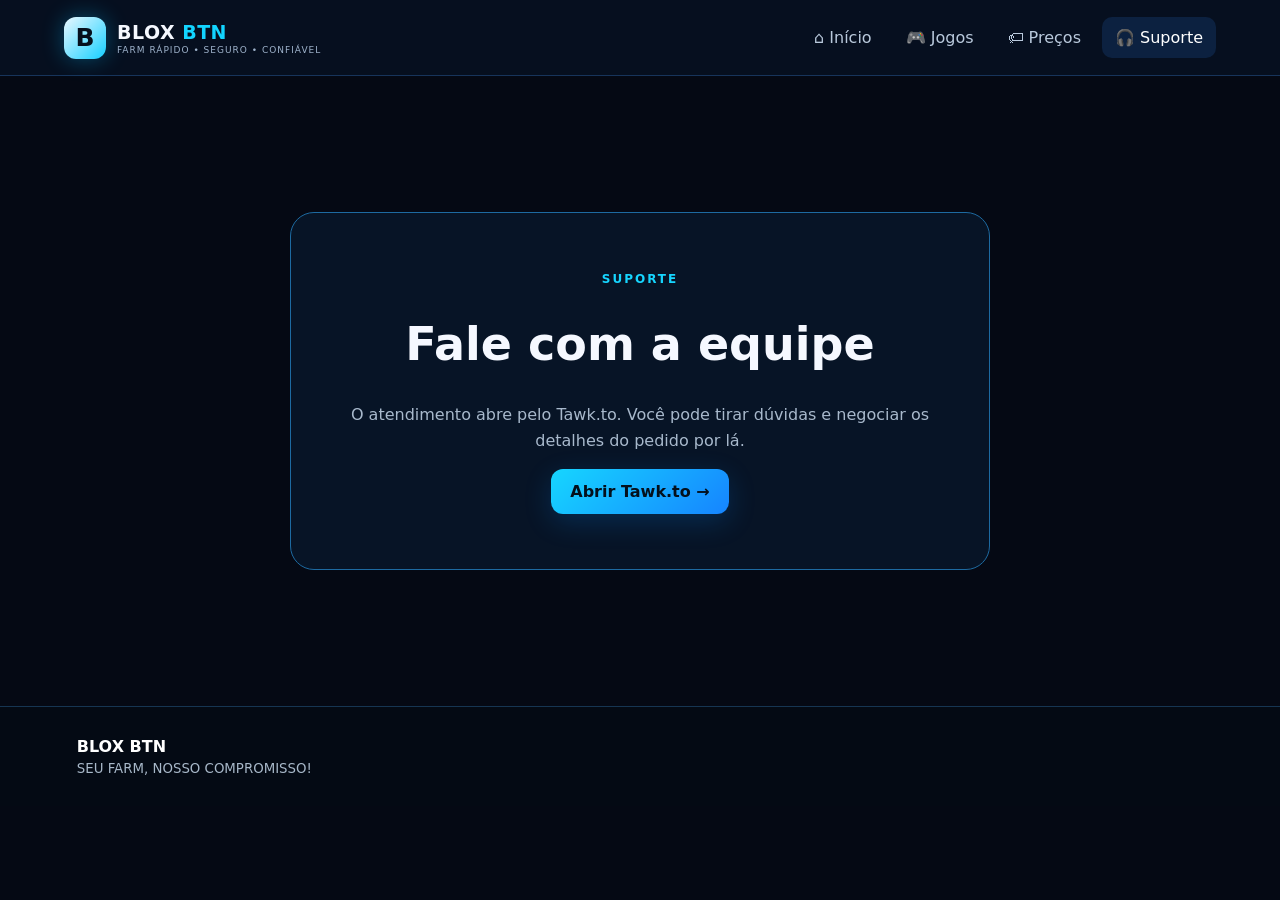
<file: suporte.html>
<!doctype html><html lang="pt-BR"><head><meta charset="utf-8"><meta name="viewport" content="width=device-width,initial-scale=1"><title>Suporte — Blox BTN</title><link rel="stylesheet" href="style.css"></head><body onload="setTimeout(openSupport,500)"><header class="topbar"><a class="brand" href="index.html"><span class="brand-box">B</span><span><strong>BLOX <em>BTN</em></strong><small>FARM RÁPIDO • SEGURO • CONFIÁVEL</small></span></a><nav><a href="index.html">⌂ Início</a><a href="jogos.html">🎮 Jogos</a><a href="jogos.html">🏷 Preços</a><button class="active" onclick="openSupport()">🎧 Suporte</button></nav><button class="menu" onclick="toggleMenu()">☰</button></header><main class="support-page"><div class="support-box"><span class="eyebrow">SUPORTE</span><h1>Fale com a equipe</h1><p>O atendimento abre pelo Tawk.to. Você pode tirar dúvidas e negociar os detalhes do pedido por lá.</p><button class="btn primary" onclick="openSupport()">Abrir Tawk.to →</button></div></main><footer><div><strong>BLOX BTN</strong><small>SEU FARM, NOSSO COMPROMISSO!</small></div></footer><script src="script.js"></script></body></html>
</file>
<file: style.css>
*{box-sizing:border-box}html{scroll-behavior:smooth}body{margin:0;background:#050914;color:#f5f8ff;font-family:Inter,system-ui,-apple-system,Segoe UI,sans-serif}a{text-decoration:none;color:inherit}button{font:inherit;border:0;color:inherit;cursor:pointer}.topbar{height:76px;display:flex;align-items:center;justify-content:space-between;padding:0 5%;background:#071020eF;border-bottom:1px solid #17345b;position:sticky;top:0;z-index:20;backdrop-filter:blur(14px)}.brand{display:flex;align-items:center;gap:11px}.brand-box{width:42px;height:42px;border-radius:12px;display:grid;place-items:center;font-size:25px;font-weight:900;background:linear-gradient(135deg,#eaf8ff,#15cfff);color:#06101d;box-shadow:0 0 22px #00bfff55}.brand strong{display:block;font-size:19px;letter-spacing:.5px}.brand em{font-style:normal;color:#12d4ff}.brand small{display:block;color:#9fb3cc;font-size:9px;letter-spacing:1px;margin-top:2px}.topbar nav{display:flex;gap:8px;align-items:center}.topbar nav a,.topbar nav button{padding:11px 13px;border-radius:10px;background:transparent;color:#b9c9dc}.topbar nav a:hover,.topbar nav button:hover,.topbar nav .active{background:#0c2140;color:#fff}.menu{display:none;background:#0b1a31;border:1px solid #204b78;padding:9px 12px;border-radius:10px}.hero{max-width:1400px;margin:28px auto 0;padding:70px 6%;min-height:430px;border:1px solid #1b6ba4;border-radius:26px;overflow:hidden;position:relative;background:radial-gradient(circle at 70% 40%,#075a91 0,#06172d 35%,#030711 75%);box-shadow:0 0 45px #008cff22}.hero:after{content:"";position:absolute;inset:0;background:linear-gradient(110deg,transparent 20%,#00cfff15,transparent 70%);pointer-events:none}.hero-copy{position:relative;z-index:2;max-width:650px}.badge,.eyebrow{color:#16d6ff;font-size:12px;font-weight:800;letter-spacing:2px}.hero h1{font-size:clamp(48px,7vw,92px);line-height:.86;margin:18px 0}.hero h1 span{color:#13cfff;text-shadow:0 0 30px #00bfff77}.hero p{font-size:17px;color:#b8c9dc;max-width:560px}.hero-actions{display:flex;gap:12px;margin:25px 0}.btn{padding:13px 19px;border-radius:12px;font-weight:800}.primary{background:linear-gradient(135deg,#16d6ff,#1684ff);color:#04101c;box-shadow:0 8px 28px #008cff33}.secondary{background:#0b1b32;border:1px solid #2c587f}.hero-features{display:flex;gap:22px;flex-wrap:wrap;color:#d7e5f3;font-size:12px}.hero-art{position:absolute;right:5%;top:55px;width:390px;height:300px;border-radius:25px;border:1px solid #218bd1;background:radial-gradient(circle at 40% 35%,#00cfff33,transparent 35%),linear-gradient(145deg,#0d3150,#050914 65%);box-shadow:inset 0 0 60px #00aaff1b}.hero-art:before{content:"";position:absolute;inset:20px;border-radius:18px;background:linear-gradient(130deg,#0c203a,#04101f);border:1px solid #00bfff33}.hero-title{position:absolute;right:25px;top:35px;font-weight:900;font-size:28px;line-height:1.05;transform:rotate(-4deg);z-index:2}.hero-b{position:absolute;right:28px;bottom:24px;border:1px solid #18d7ff;background:#06152aee;border-radius:15px;padding:10px 14px;font-size:32px;font-weight:900;color:#16d6ff;z-index:2}.hero-b small{font-size:8px;letter-spacing:1px;color:#fff;display:inline-block;margin-left:6px}.section,.catalog,.prices{max-width:1400px;margin:auto;padding:70px 6%}.section-head{display:flex;justify-content:space-between;align-items:end;gap:20px;margin-bottom:22px}.section-head h2,.catalog-head h1,.price-title h2{margin:6px 0;font-size:34px}.section-head p,.catalog-head p,.price-title p{color:#9eb0c5}.section-head>a{color:#15d4ff}.games-grid{display:grid;grid-template-columns:repeat(4,1fr);gap:14px}.game-card{border:1px solid #1a5a8d;border-radius:17px;background:#071324;overflow:hidden;transition:.2s}.game-card:hover{transform:translateY(-4px);border-color:#16d6ff;box-shadow:0 12px 30px #008cff22}.game-image{height:170px;position:relative;background:#0a1930}.game-image img{width:100%;height:100%;object-fit:cover;display:block}.game-image span{position:absolute;left:9px;top:9px;background:#06152bde;border:1px solid #16d6ff;color:#16d6ff;padding:5px 8px;border-radius:7px;font-size:9px;font-weight:900}.game-info{padding:13px}.game-info strong{display:block;font-size:16px}.game-info small{display:block;color:#91a7bf;min-height:35px;margin:5px 0 12px}.game-info b{color:#10d5ff;font-size:12px}.kits-section{background:linear-gradient(180deg,#070c18,#0a0920)}.kit-grid{display:grid;grid-template-columns:repeat(3,1fr);gap:14px}.kit-card{position:relative;overflow:hidden;border:1px solid #6537bb;background:#0a0b1d;border-radius:17px;padding-bottom:14px}.kit-card img{width:100%;height:145px;object-fit:cover;display:block}.kit-card span{position:absolute;left:10px;top:10px;background:#a62cff;color:#fff;border-radius:7px;padding:5px 8px;font-size:9px;font-weight:900}.kit-card strong,.kit-card small,.kit-card b{display:block;padding:0 14px}.kit-card strong{margin-top:12px}.kit-card small{color:#9fb0c7;margin:5px 0}.kit-card b{color:#16d6ff}.features{max-width:1400px;margin:0 auto 70px;padding:20px 6%;display:grid;grid-template-columns:repeat(4,1fr);gap:10px}.features>div{border:1px solid #183e64;background:#071324;border-radius:14px;padding:18px;display:grid;grid-template-columns:34px 1fr;column-gap:10px}.features>div:first-letter{font-size:22px}.features b{align-self:end}.features small{grid-column:2;color:#8fa5bc}.catalog-head{margin-bottom:30px}.catalog-kits{margin-top:70px}.prices{padding-top:35px}.back{display:inline-block;color:#12d5ff;margin-bottom:18px}.game-hero{min-height:300px;border-radius:22px;border:1px solid #1a6a9c;background-image:linear-gradient(90deg,#030711ee,#03071188),var(--bg);background-size:cover;background-position:center;padding:50px 6%;display:flex;align-items:end}.game-hero h1{font-size:48px;margin:12px 0 8px}.game-hero p{color:#d2e1ee}.price-title{padding:38px 0 20px}.buy-sell{display:grid;grid-template-columns:1fr 1fr;gap:20px}.shop{border:1px solid #1d5f91;border-radius:20px;background:#071222;padding:20px}.shop.sell{border-color:#7c49ba}.shop h2{margin-top:0}.products{display:grid;grid-template-columns:repeat(3,1fr);gap:10px}.product{border:1px solid #183e61;border-radius:13px;padding:14px;background:#09172a;display:flex;flex-direction:column;gap:9px}.product b{font-size:13px}.product strong{color:#13d5ff}.product button{padding:9px;border-radius:9px;background:#0c3357}.sell-product strong{color:#d19cff}.negotiation{color:#aebed0;font-size:13px}.game-kit{margin-top:22px;border:1px solid #713bc1;background:linear-gradient(100deg,#130c2a,#071324);border-radius:20px;padding:22px;display:flex;align-items:center;gap:20px}.game-kit>div{flex:1}.game-kit h2{margin:6px 0}.game-kit>strong{font-size:24px;color:#15d6ff}.support-page{min-height:70vh;display:grid;place-items:center;padding:40px 6%}.support-box{max-width:700px;text-align:center;border:1px solid #1d6aa1;border-radius:24px;background:#071426;padding:55px}.support-box h1{font-size:46px}.support-box p{color:#a8b9cc;line-height:1.6}footer{border-top:1px solid #163552;background:#040a14;padding:30px 6%;display:flex;justify-content:space-between;gap:25px;align-items:center;color:#a8b8c9}footer strong{color:#fff;display:block}footer small{display:block;margin-top:5px}.footlinks{display:flex;gap:18px;align-items:center}.footlinks button{background:none;color:#a8b8c9}.roblox{border:1px solid #1d3855;padding:10px 15px;border-radius:12px;font-size:11px}@media(max-width:950px){.hero-art{opacity:.35;right:-80px}.games-grid{grid-template-columns:repeat(2,1fr)}.kit-grid{grid-template-columns:repeat(2,1fr)}.features{grid-template-columns:repeat(2,1fr)}.buy-sell{grid-template-columns:1fr}.products{grid-template-columns:repeat(2,1fr)}}@media(max-width:650px){.topbar{height:68px}.topbar nav{display:none;position:absolute;left:0;right:0;top:68px;background:#071020;border-bottom:1px solid #183a5c;padding:12px;flex-direction:column}.topbar nav.open{display:flex}.topbar nav a,.topbar nav button{width:100%;text-align:left}.menu{display:block}.hero{margin:12px 4% 0;padding:42px 7%;min-height:430px}.hero-art{display:none}.hero h1{font-size:57px}.hero-actions{flex-direction:column}.hero-actions .btn{width:100%}.section,.catalog,.prices{padding:50px 5%}.section-head{align-items:start}.section-head h2{font-size:27px}.games-grid{grid-template-columns:1fr}.game-image{height:190px}.kit-grid{grid-template-columns:1fr}.kit-card img{height:175px}.features{grid-template-columns:1fr;margin-bottom:35px;padding:10px 5%}.features>div{grid-template-columns:34px 1fr}.products{grid-template-columns:1fr}.game-hero{min-height:250px}.game-hero h1{font-size:36px}.game-kit{flex-direction:column;align-items:flex-start}.game-kit .btn{width:100%}footer{display:block;padding:28px 6%}.footlinks{flex-wrap:wrap;margin:18px 0}.roblox{display:inline-block}}
</file>
